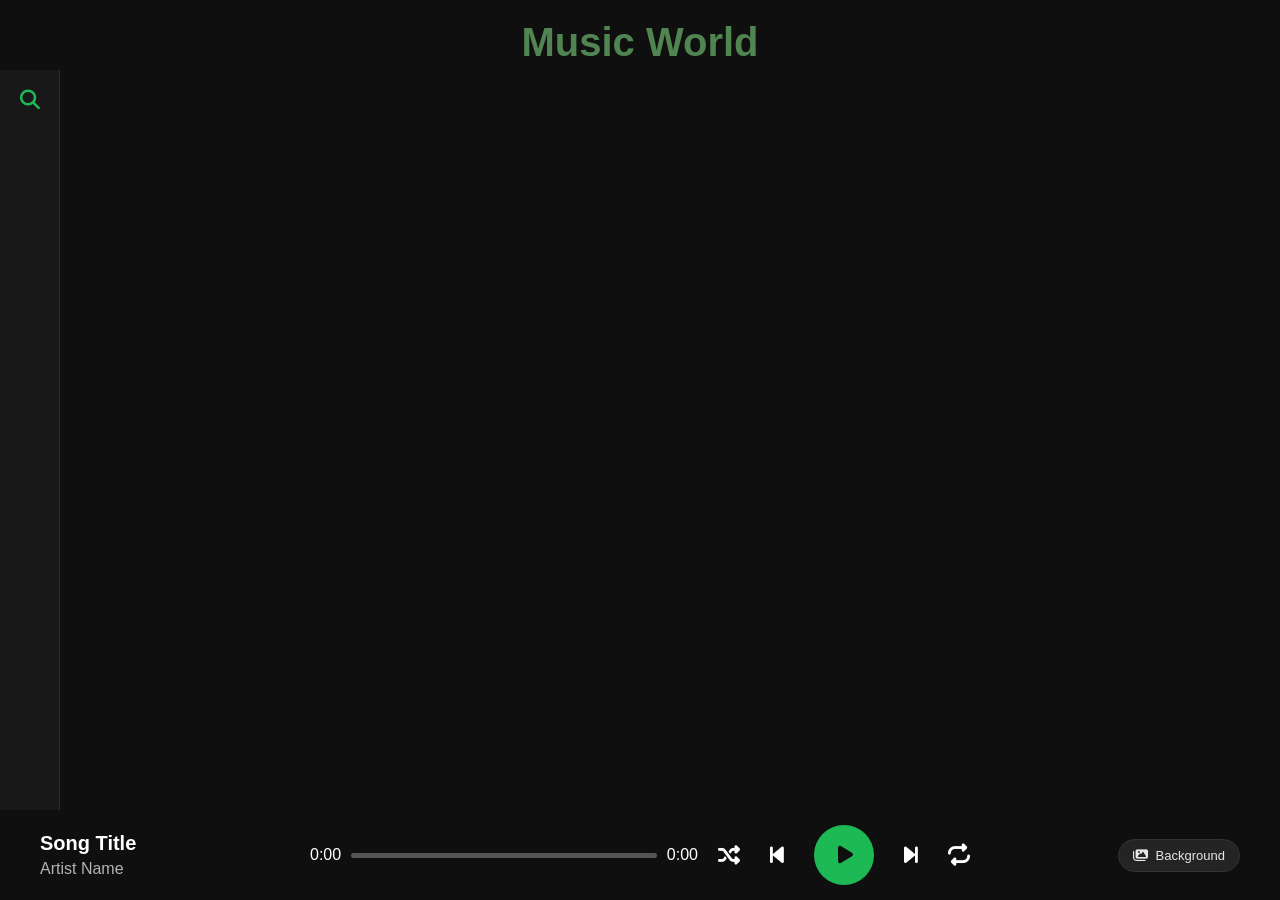
<file: index.html>
<!DOCTYPE html>
<html lang="en">
<head>
    <meta charset="UTF-8">
    <meta name="viewport" content="width=device-width, initial-scale=1.0">
    <title>Music World</title>

    <link rel="stylesheet" href="style.css">
    <link rel="stylesheet" href="https://cdnjs.cloudflare.com/ajax/libs/font-awesome/6.5.1/css/all.min.css">
</head>
<body>

    <!-- Background layers used for the crossfade + custom photo slideshow -->
    <div id="bg-layer-a" class="bg-layer"></div>
    <div id="bg-layer-b" class="bg-layer"></div>

    <header id="headers" class="heading"> 
        <h1> Music World</h1>

    </header>
    <div id="box" class="container">
        <aside id="sides" class="sidebar">
            <div class="search-tab">
                <i class="fa-solid fa-magnifying-glass"></i>
                <span>Search Music</span>
            </div>
            <div class="sidebar-content">
                <input type="text" id="search-input" placeholder="Search your music...">
                <section id="search" class="search-list">
                    <ul id="musics" class="music-list">
                        <!-- music list will come here -->
                    </ul>
                </section>
            </div>
        </aside>

        <main id="Cont" class="content">
            <!-- main website -->

        </main>
    </div>


<div id="p1" class="player">

    <div id="ove1" class="overlay">

        <!-- Song Details -->
        <div id="sf" class="song-info">
            <h2 id="song-title">Song Title</h2>
            <p id="artist-name">Artist Name</p>
        </div>

        <!-- Progress Bar -->
        <div id="pro1" class="progress">

            <span id="current-time">0:00</span>

            <div id="bar1" class="bar">
                <div class="fill" id="progress-fill"></div>
            </div>

            <span id="duration">0:00</span>

        </div>

        <!-- Controls -->
        <div id="contr1" class="controls">

            <i class="fa-solid fa-shuffle" id="shuffle" title="Shuffle"></i>

            <i class="fa-solid fa-backward-step" id="prev" title="Previous"></i>

            <button id="play-btn">
                <i class="fa-solid fa-play" id="play-icon"></i>
            </button>

            <i class="fa-solid fa-forward-step" id="next" title="Next"></i>

            <i class="fa-solid fa-repeat" id="repeat" title="Repeat"></i>

        </div>

        <!-- Background photo picker -->
        <div id="bg-controls" class="bg-controls">

            <button id="bg-picker-btn" title="Choose background photos from your device">
                <i class="fa-solid fa-images"></i>
                <span id="bg-picker-label">Background</span>
            </button>

            <input type="file" id="bg-file-input" accept="image/*" multiple hidden>

            <button id="bg-clear-btn" title="Use album art instead" hidden>
                <i class="fa-solid fa-xmark"></i>
            </button>

        </div>

    </div>

</div>

<!-- Hidden Audio -->
<audio id="audio"></audio>

<script src="script.js"></script>








</body>
</html>
</file>
<file: style.css>
*{
    margin:0;
    padding:0;
    box-sizing:border-box;
    font-family:Arial, Helvetica, sans-serif;
}

body{

    background:#0f0f0f;
    color:white;
    height:100vh;

}


.bg-layer{

    position:fixed;
    inset:0;
    z-index:-2;

    background-size:cover;
    background-position:center;
    background-repeat:no-repeat;

    opacity:0;
    transition:opacity 1.2s ease;

}

.bg-layer::after{

    content:"";
    position:absolute;
    inset:0;
    background:rgba(0,0,0,0.75);

}

.bg-layer.is-visible{

    opacity:1;
    z-index:-1;

}

.heading{
    padding-bottom: 10px;
    text-align: center;
    padding-top: 20px;
    height: 70px;
}

.heading h1{
    font-size: 40px;
    
    color:rgb(80, 132, 80);;
}

.container{
    display: flex;
    
}

.sidebar{
    position:fixed; left:0; top:70px; width:60px;
    height:calc(100vh - 160px); background:#181818;
    border-right:1px solid #2c2c2c; overflow:hidden; z-index:100;
    transition:width .4s ease;
}
.sidebar:hover, .sidebar:focus-within{ width:320px; }
.search-tab{ width:320px; height:60px; display:flex; align-items:center; gap:18px; padding:0 20px; cursor:pointer; color:white; font-size:16px; white-space:nowrap; }
.search-tab i{ font-size:20px; min-width:20px; color:#1DB954; }
.search-tab span{ opacity:0; transition:opacity .2s ease; }
.sidebar:hover .search-tab span, .sidebar:focus-within .search-tab span{ opacity:1; }
.sidebar-content{ width:320px; padding:0 20px; opacity:0; transition:opacity .25s ease; pointer-events:none; }
.sidebar:hover .sidebar-content, .sidebar:focus-within .sidebar-content{ opacity:1; pointer-events:auto; }
#search-input{ width:100%; padding:12px 15px; border:none; outline:none; border-radius:8px; color:white; font-size:16px; background:#2d2d2d; }
#search-input::placeholder{ color:#aaa; }
.search-list{ margin-top:20px; height:calc(100vh - 250px); overflow-y:auto; padding-right:5px; }
.music-list{ list-style:none; }
.music-list li{ background:#242424; margin-bottom:12px; padding:12px; border-radius:10px; cursor:pointer; transition:.3s; }
.music-list li:hover{ background:#333; transform:translateX(4px); }

.content{
    width:100%;
    height:calc(100vh - 160px);
    padding:30px;
    margin-left:60px;
    transition:margin-left .4s ease;
}


.player{

    position:fixed;

    bottom:0;

    left:0;

    width:100%;

    height:90px;

   

    

}

.overlay{

    height:100%;

    display:flex;

    justify-content:space-between;

    align-items:center;

    gap:20px;

    padding:0 40px;

}


.song-info{

    width:250px;

}

.song-info h2{

    font-size:20px;

}

.song-info p{

    color:#b3b3b3;

    margin-top:5px;

}



.progress{

    flex:1;

    max-width:500px;

    min-width:150px;

    display:flex;

    align-items:center;

    gap:10px;

}

.bar{

    flex:1;

    height:5px;

    background:#555;

    border-radius:20px;

    overflow:hidden;

}

.fill{

    width:0%;

    height:100%;

    background:#1DB954;

}



.controls{

    display:flex;

    align-items:center;

    gap:30px;

}

.controls i{

    font-size:22px;

    cursor:pointer;

    transition:.3s;

}

.controls i:hover{

    color:#1DB954;

}

#play-btn{

    width:60px;

    height:60px;

    border-radius:50%;

    border:none;

    background:#1DB954;

    color:#0f0f0f;

    cursor:pointer;

    transition:.3s;

    display:flex;

    align-items:center;

    justify-content:center;

}

#play-btn i{

    font-size:20px;

}


#play-icon.fa-play{

    margin-left:3px;

}

#play-btn:hover{

    transform:scale(1.1);

}



.bg-controls{

    display:flex;

    align-items:center;

    gap:10px;

    width:250px;

    justify-content:flex-end;

}

#bg-picker-btn{

    display:flex;

    align-items:center;

    gap:8px;

    background:#242424;

    color:#e6e6e6;

    border:1px solid #333;

    padding:8px 14px;

    border-radius:20px;

    cursor:pointer;

    font-size:13px;

    transition:.3s;

}

#bg-picker-btn:hover{

    background:#1DB954;

    color:#0f0f0f;

    border-color:#1DB954;

}

#bg-clear-btn{

    background:#242424;

    color:#e6e6e6;

    border:1px solid #333;

    width:32px;

    height:32px;

    border-radius:50%;

    cursor:pointer;

    transition:.3s;

}

#bg-clear-btn:hover{

    background:#c0392b;

    border-color:#c0392b;

}
</file>
